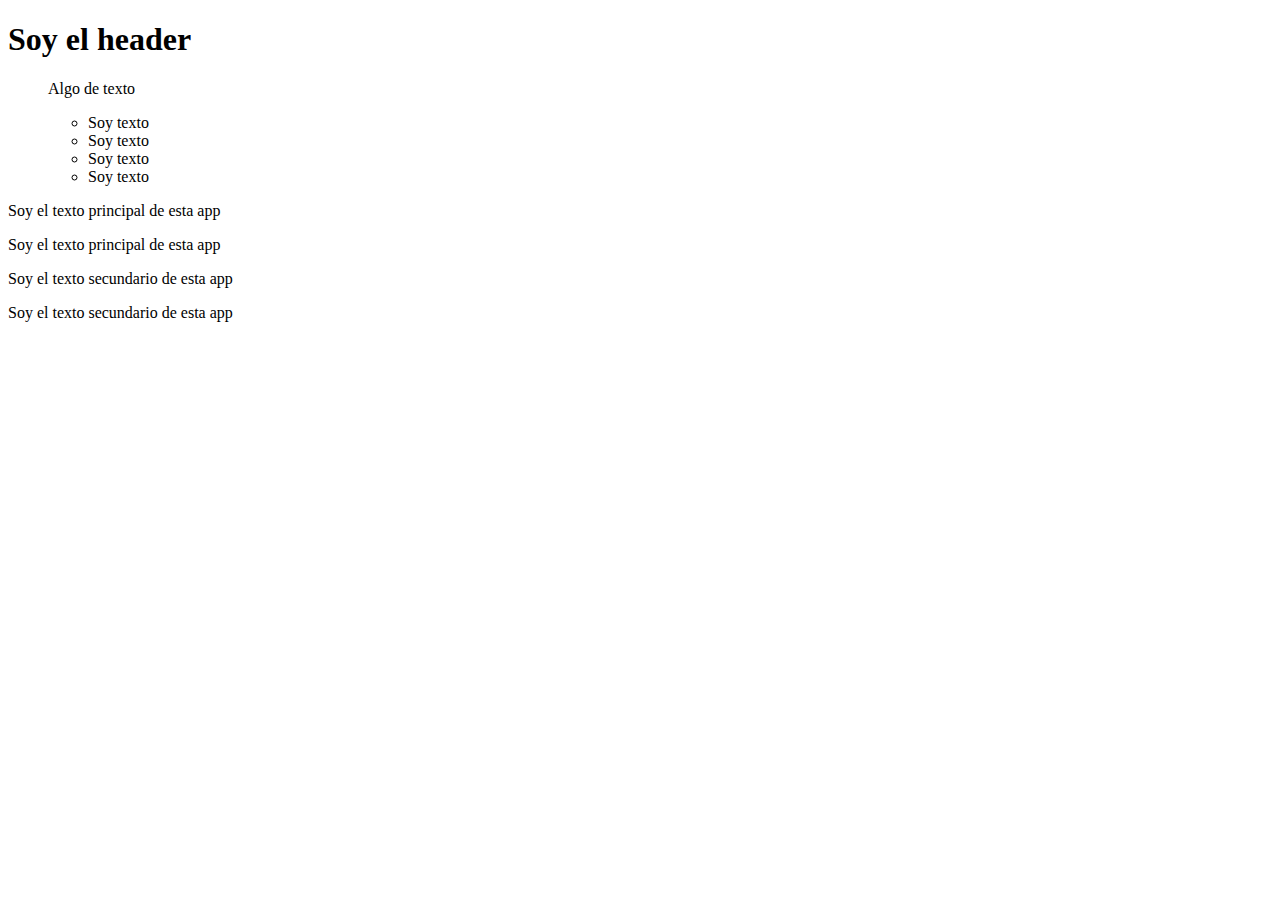
<file: index.html>
<!DOCTYPE html>
<html lang="en">
<head>
    <meta charset="UTF-8">
    <meta name="viewport" content="width=device-width, initial-scale=1.0">
    <title>Document</title>
</head>
<body>
    <header>
        <h1 id="header">Soy el header</h1>
    
        <menu>
            <section id="menu">
                <p>Algo de texto</p>
            </section>
            <ul id="parent">
                <li><a href="#"></a>Soy texto</li>
                <li class="item">Soy texto</li>
                <li class="item">Soy texto</li>
                <li class="item">Soy texto</li>
            </ul>
            <section></section>
        </menu>
    </header>
    <main>
        <section>
            <p>Soy el texto principal de esta <span>app</span></p>
        </section>
        <section>
            <p>Soy el texto principal de esta <span>app</span></p>
        </section>
        <section>
            <p>Soy el texto secundario de esta app</p>
            <p>Soy el texto secundario de esta app</p>
        </section>
    </main>
    <script src="index.js"></script>
</body>
</html>
</file>
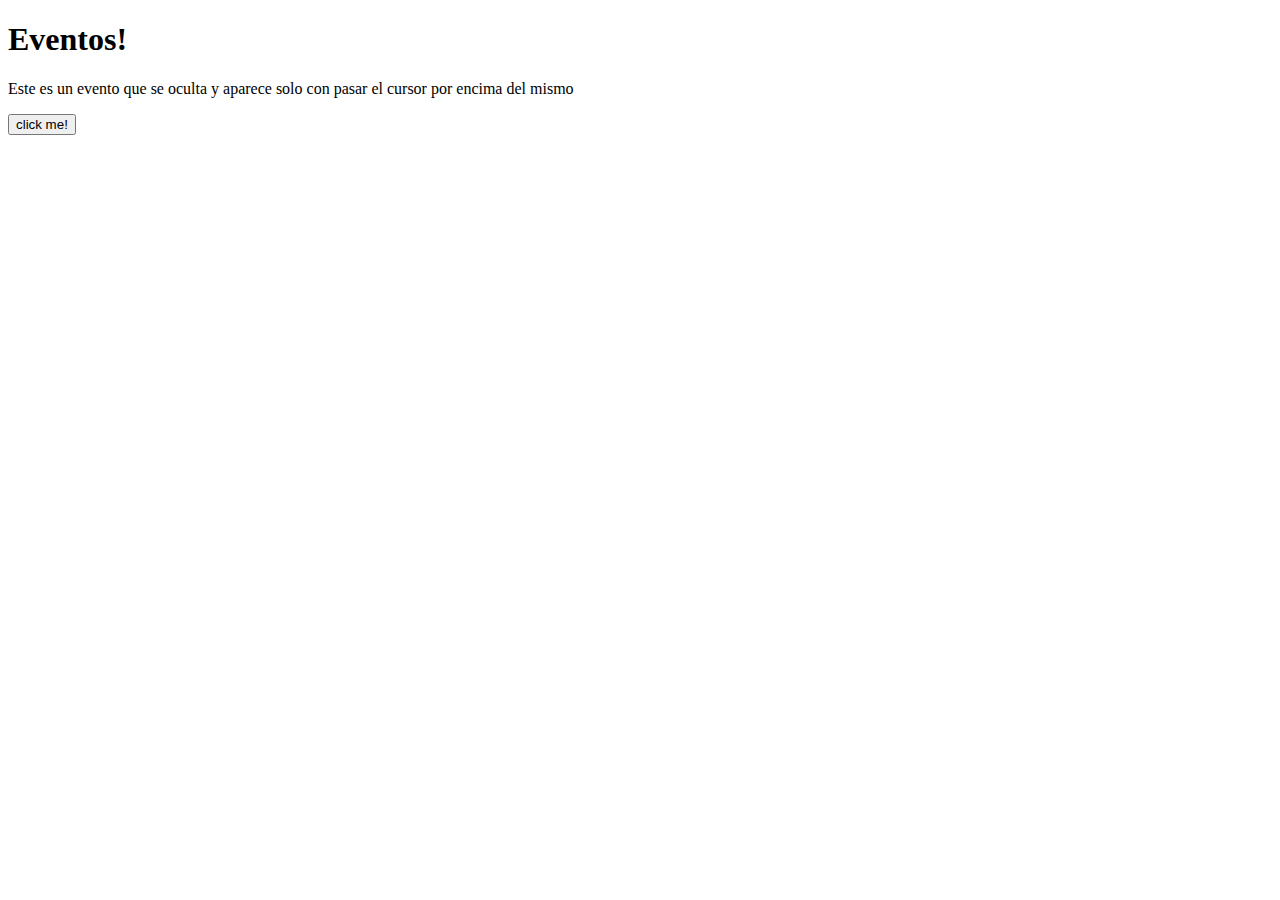
<file: eventos/index.html>
<!DOCTYPE html>
<html lang="en">
<head>
    <meta charset="UTF-8">
    <meta name="viewport" content="width=device-width, initial-scale=1.0">
    <title>Eventos</title>
</head>
<body>
    <h1>Eventos!</h1>
    <p class="container">Este es un evento que se oculta y aparece solo con pasar el cursor por encima del mismo</p>
    <button>click me!</button>

    <script src="index.js"></script>
</body>
</html>
</file>
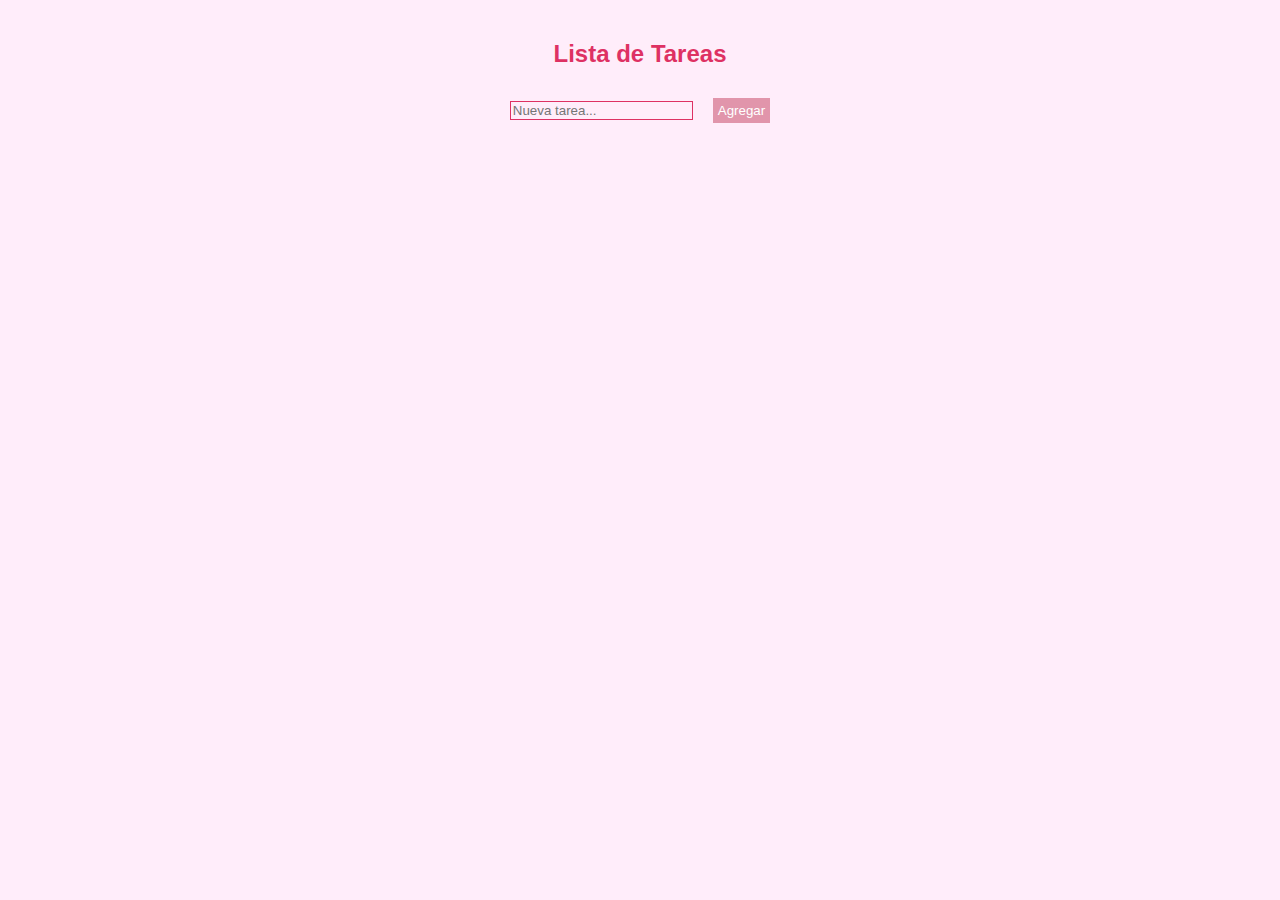
<file: eventos/manual/index.html>
<!DOCTYPE html>
<html lang="en">
<head>
    <meta charset="UTF-8">
    <meta name="viewport" content="width=device-width, initial-scale=1.0">
    <title>Mi lista de tareas</title>
    <link rel="stylesheet" href="style.css">
    <script src="index.js"></script>
</head>
<body>
    <h2>Lista de Tareas</h2>
    <section>
        <input type="text" id="taskInput" placeholder="Nueva tarea...">
        <button onclick="addTask()">Agregar</button>
    </section>
    
    <ul id="taskList"></ul>
</body>
</html>
</file>
<file: eventos/manual/style.css>
body {
    font-family: Arial, sans-serif;
    max-width: 400px;
    margin: auto;
    padding: 20px;
    display: flex;
    flex-direction: column;
    align-items: center;
    justify-content: center;
    gap: 10px;
    background-color: #FFEDFA;
}

h2 {
    text-align: center;
    color: #DE3163;
}

section {
    display: flex;
    align-items: center;
    justify-content: center;
    gap: 10px;
    background-color: #FFEDFA;
}

#taskInput {
    border: none;
    border: 1px solid #DE3163;
    background-color: #FFEDFA;
}

ul {
    list-style: none;
    padding: 0;
}
li {
    display: flex;
    align-items: center;
    justify-content: space-between;
    padding: 8px;
    border-bottom: 1px solid #ccc;
}
.completed {
    text-decoration: line-through;
    color: gray;
}
button {
    margin-left: 10px;
    background: #E195AB;
    color: white;
    border: none;
    padding: 5px;
    cursor: pointer;
}
</file>
